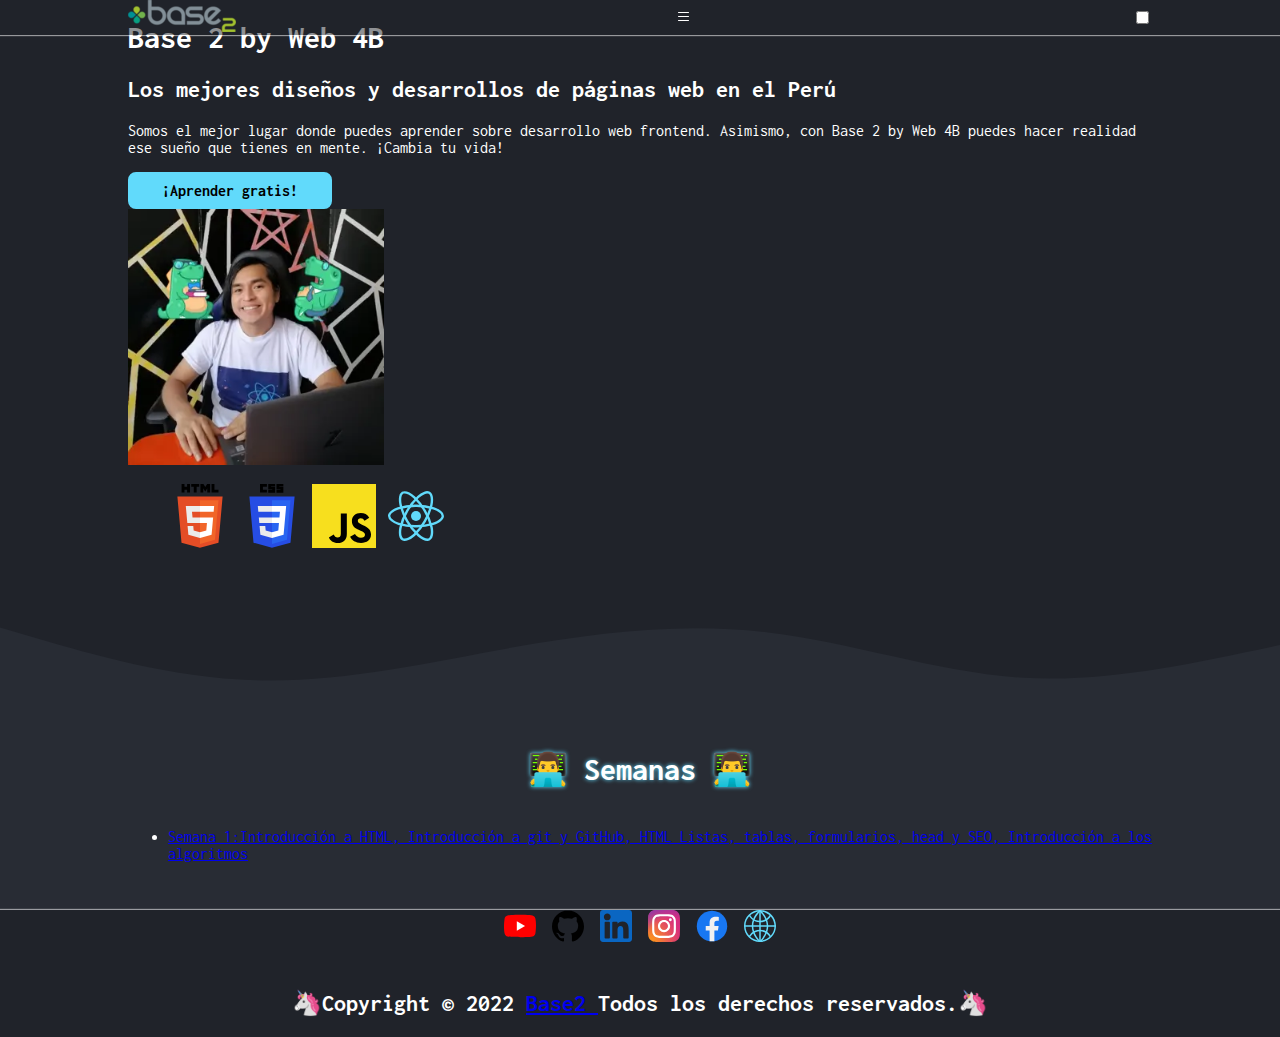
<file: index.html>
<!DOCTYPE html>
<html lang="es">

<head>
  <meta charset="UTF-8" />
  <meta http-equiv="X-UA-Compatible" content="IE=edge" />
  <meta name="viewport" content="width=device-width, initial-scale=1.0" />
  <link rel="shortcut icon" href="./favicon.ico" type="image/x-icon" />
  <link rel="stylesheet" href="./css/index.css" />
  <link rel="stylesheet" href="./css/g17css.css" />

  <link rel="preconnect" href="https://fonts.googleapis.com" />
  <link rel="preconnect" href="https://fonts.gstatic.com" crossorigin />
  <link href="https://fonts.googleapis.com/css2?family=Inconsolata:wght@200;300;400;500;600;700;800;900&display=swap"
    rel="stylesheet" />
  <link rel="stylesheet" href="https://cdn.jsdelivr.net/npm/bootstrap-icons@1.9.1/font/bootstrap-icons.css" />

  <title>Base 2 By Web 4B</title>
  <meta name="title" content="Base 2 By Web 4B" />
  <meta name="description"
    content="Bootcamp de Desarrollo Web Frontend donde se aprenderá temas como git, lógica de programación, HTML, CSS, JS, Bootstrap, Sass, Node, React, Firebase, Redux y Testing." />

  <meta property="og:type" content="website" />
  <meta property="og:url" content="https://elliotxleo.github.io/tecsup-frontend-o-g17/" />
  <meta property="og:title" content="Base 2 By Web 4B" />
  <meta property="og:description"
    content="Bootcamp de Desarrollo Web Frontend donde se aprenderá temas como git, lógica de programación, HTML, CSS, JS, Bootstrap, Sass, Node, React, Firebase, Redux y Testing." />
  <meta property="og:image"
    content="https://elliotxleo.github.io/tecsup-frontend-o-g17/assets/img/tecsup-frontend-o-g17.png">

  <meta property="twitter:card" content="summary_large_image" />
  <meta property="twitter:url" content="https://elliotxleo.github.io/tecsup-frontend-o-g17/" />
  <meta property="twitter:title" content="Base 2 By Web 4B" />
  <meta property="twitter:description"
    content="Bootcamp de Desarrollo Web Frontend donde se aprenderá temas como git, lógica de programación, HTML, CSS, JS, Bootstrap, Sass, Node, React, Firebase, Redux y Testing." />
  <meta property="twitter:image"
    content="https://elliotxleo.github.io/tecsup-frontend-o-g17/assets/img/tecsup-frontend-o-g17.png" />
</head>

<body class="body">
  <header class="header section--headed">
    <nav class="nav">
      <div class="container container--headed">
        <a href="#iHero">
          <img src="./assets/img/logo-base-2.webp" alt="Logo Base 2" width="108" height="32" class="nav__link-logo" />
        </a>
        <label for="menu" class="menu-icon"><i class="bi bi-list"></i></label>
        <input type="checkbox" id="menu" class="menu-checkbox" />
        <ul class="menu menu--hamburger">
          <li>
            <a href="/semana1/index.html" class="menu__link">Semanas</a>
          </li>
          <li>
            <a href="https://www.linkedin.com/in/elliotgaramendi/" target="_blank" rel="noopener noreferrer"
              class="menu__link menu__link--active">Elliot</a>
          </li>
        </ul>
      </div>
    </nav>
  </header>
  <main>
    <article class="hero" id="iHero">
      <div class="container container--hero">
        <div class="card card--hero">
          <h1 class="card__title card__title--hero">Base 2 by Web 4B</h1>
          <h2 class="card__subtitle card__subtitle--hero">Los mejores diseños y desarrollos de páginas web en el Perú
          </h2>
          <p class="card__paragraph card__paragraph--hero">
            Somos el mejor lugar donde puedes aprender sobre desarrollo web frontend. Asimismo, con Base 2 by Web 4B
            puedes hacer realidad ese sueño que tienes en mente. ¡Cambia tu vida!
          </p>
          <a href="#iWeeks" class="button button--primary">¡Aprender gratis!</a>
        </div>
        <div class="hero__img-container">
          <img src="./assets/img/elliot-garamendi.webp" alt="Elliot Garamendi" width="256" height="256"
            class="hero__img-pro" />
          <figure class="hero__img-tech-container">
            <img src="./assets/svg/logo-html-5.svg" alt="HTML" width="64" height="64" class="hero__img-tech" />
            <img src="./assets/svg/logo-css-3.svg" alt="CSS" width="64" height="64" class="hero__img-tech" />
            <img src="./assets/svg/logo-javascript.svg" alt="JavaScript" width="64" height="64"
              class="hero__img-tech" />
            <img src="./assets/svg/logo-react.svg" alt="React" width="64" height="64" class="hero__img-tech" />
          </figure>
        </div>
      </div>
    </article>
    <figure class="wave">
      <svg xmlns="http://www.w3.org/2000/svg" viewBox="0 0 1440 170" class="wave__wave">
        <path fill-opacity="1"
          d="M0,68L48,82.2C96,96,192,125,288,127.5C384,130,480,108,576,90.7C672,74,768,62,864,73.7C960,85,1056,119,1152,124.7C1248,130,1344,108,1440,87.8C1536,68,1632,51,1728,42.5C1824,34,1920,34,2016,42.5C2112,51,2208,68,2304,65.2C2400,62,2496,40,2592,36.8C2688,34,2784,51,2880,56.7C2976,62,3072,57,3168,68C3264,79,3360,108,3456,116.2C3552,125,3648,113,3744,104.8C3840,96,3936,91,4032,96.3C4128,102,4224,119,4320,113.3C4416,108,4512,79,4608,73.7C4704,68,4800,85,4896,87.8C4992,91,5088,79,5184,65.2C5280,51,5376,34,5472,36.8C5568,40,5664,62,5760,59.5C5856,57,5952,28,6048,31.2C6144,34,6240,68,6336,87.8C6432,108,6528,113,6624,104.8C6720,96,6816,74,6864,62.3L6912,51L6912,170L6864,170C6816,170,6720,170,6624,170C6528,170,6432,170,6336,170C6240,170,6144,170,6048,170C5952,170,5856,170,5760,170C5664,170,5568,170,5472,170C5376,170,5280,170,5184,170C5088,170,4992,170,4896,170C4800,170,4704,170,4608,170C4512,170,4416,170,4320,170C4224,170,4128,170,4032,170C3936,170,3840,170,3744,170C3648,170,3552,170,3456,170C3360,170,3264,170,3168,170C3072,170,2976,170,2880,170C2784,170,2688,170,2592,170C2496,170,2400,170,2304,170C2208,170,2112,170,2016,170C1920,170,1824,170,1728,170C1632,170,1536,170,1440,170C1344,170,1248,170,1152,170C1056,170,960,170,864,170C768,170,672,170,576,170C480,170,384,170,288,170C192,170,96,170,48,170L0,170Z">
        </path>
      </svg>
    </figure>
    <section id="iWeeks" class="section section--secondary">
      <div class="container container--elements">
        <h2 class="section__title">👨‍💻 Semanas 👨‍💻</h2>
        <ul class="list">
          <li class="list__item">
            <a href="./semana1/index.html" class="link">
              Semana 1:Introducción a HTML, Introducción a git y GitHub, HTML Listas, tablas, formularios, head y
              SEO, Introducción a los algoritmos
            </a>
          </li>
        </ul>
      </div>
    </section>
  </main>
  <footer class="section--headed">
    <nav class="nav">
      <div class="container container--elements">
        <ul class="menu">
          <li>
            <a href="https://www.youtube.com/channel/UCE9whBrtYnLWrpzwk6z_JUA">
              <img src="./assets/svg/logo-youtube.svg" alt="YouTube" width="24" height="24" class="menu__img" />
            </a>
          </li>
          <li>
            <a href="https://github.com/ElliotXLeo">
              <img src="./assets/svg/logo-github.svg" alt="GitHub" width="24" height="24" class="menu__img" />
            </a>
          </li>
          <li>
            <a href="https://www.linkedin.com/in/elliotgaramendi/">
              <img src="./assets/svg/logo-linkedin.svg" alt="LinkedIn" width="24" height="24" class="menu__img" />
            </a>
          </li>
          <li>
            <a href="https://www.instagram.com/elliotgaramendi/">
              <img src="./assets/svg/logo-instagram.svg" alt="Instagram" width="24" height="24" class="menu__img" />
            </a>
          </li>
          <li>
            <a href="https://www.facebook.com/elliotgaramendi">
              <img src="./assets/svg/logo-facebook.svg" alt="Facebook" width="24" height="24" class="menu__img" />
            </a>
          </li>
          <li>
            <a href="https://elliotxleo.github.io/portafolio-web-elgs/">
              <img src="./assets/svg/logo-internet.svg" alt="Web" width="24" height="24" class="menu__img" />
            </a>
          </li>
        </ul>
        <h2 class="footer__title">
          🦄Copyright &copy; 2022
          <a href="https://www.linkedin.com/in/elliotgaramendi/" target="_blank" rel="noopener noreferrer"
            class="footer__link">
            Base2
          </a>
          Todos los derechos reservados.🦄
        </h2>
      </div>
    </nav>
  </footer>
</body>

</html>
</file>
<file: css/index.css>
:root {
  scroll-behavior: smooth;
  --primary-theme-color: #20232a;
  --secondary-theme-color: #282c34;
  --primary-text-color: #fff;
  --secondary-text-color: #eee;
  --reverse-primary-text-color: #000;
  --primary-shadow-color: #20232a80;
  --secondary-shadow-color: #00000040;
  --reverse-primary-shadow-color: #fff8;
  --primary-highlight-color: #61dafb;
  --secondary-highlight-color: gold;
  --primary-button-color: #61dafb;
  --secondary-button-color: gold;
  --primary-invalid-color: crimson;
  --primary-font-family: 'Inconsolata', monospace;
  --padding-section: 1.5rem 0;
  --padding-container: 0 1rem;
  --max-width-container: 640px;
  --primary-border-radius: 0.5rem;
}

.body {
  background-color: var(--primary-theme-color);
  color: var(--primary-text-color);
  font-family: var(--primary-font-family);
  margin: 0;
}

@media (min-width: 768px) {
  :root {
    --padding-section: 2rem 0;
    --padding-container: 0 0.75rem;
    --max-width-container: 1024px;
  }
}
</file>
<file: css/g17css.css>
.header {
    position: fixed;
    z-index: 25;
    top: 0;
    left: 0;
    width: 100%;
    background-color: #20232a80;
    box-shadow: 0 0 0.0625rem 0.0625rem #fff8;
  }
  
  .header-nav {
    padding: 1rem 0;
  }
  
  .header-nav__link-logo {
    display: block;
    width: 108px;
    height: 32px;
  }
  
  .menu {
    display: flex;
    gap: 1rem;
    margin: 0;
    padding: 0;
    list-style: none;
  }
  
  .menu--hamburger {
    position: fixed;
    top: 4rem;
    left: 100%;
    width: 100%;
    height: 100%;
    display: flex;
    flex-direction: column;
    align-items: center;
    justify-content: center;
    gap: 1.5rem;
    background-image: linear-gradient(#20232a, #282c34);
    transition: left 0.25s;
  }
  
  .menu__img {
    width: 24px;
    height: 24px;
    transition: transform 0.25s;
  }
  
  .menu__img:hover {
    transform: scale(1.125);
  }
  
  .icon {
    color: #fff;
    font-size: 1.75rem;
  }
  
  .dnone {
    display: none;
  }
  
  .section {
    padding: 1.5rem 0;
  }
  
  .section--secondary {
    background-color: #282c34;
  }
  
  .section--headed {
    box-shadow: 0 0 0.0625rem 0.0625rem #fff8;
  }
  
  .container {
    max-width: 640px;
    margin: 0 auto;
    padding: 0 1rem;
  }
  
  .container--headed {
    display: flex;
    align-items: center;
    justify-content: space-between;
  }
  
  .container--elements {
    display: flex;
    flex-direction: column;
    align-items: center;
    gap: 1.5rem;
  }
  
  .section__title {
    margin: 0;
    font-size: 1.5rem;
    text-align: center;
    text-shadow: 0 0 0.25rem #61dafb;
  }
  
  .section__cards {
    display: flex;
    flex-direction: column;
    gap: 1rem;
  }
  
  .section__footer-title {
    position: relative;
    font-size: 0.75rem;
    margin: 0;
  }
  
  .section__footer-title::before {
    content: '';
    position: absolute;
    top: -0.5rem;
    left: 0;
    background-color: #fff8;
    width: 100%;
    height: 0.0625rem;
  }
  
  .section__footer-link {
    color: #61dafb;
    text-decoration: none;
  }
  
  
  .card-exp {
    background-color: #282c34;
    display: flex;
    flex-direction: column;
    gap: 0.125rem;
    border-radius: 0.5rem;
    padding: 0.5rem;
    box-sizing: border-box;
    transition: background-color 0.25s;
  }
  
  .card-exp:hover {
    background-color: #20232a;
  }
  
  .card-exp__period {
    font-size: 0.875rem;
    text-shadow: 0 0 0.125rem #61dafb;
    margin: 0;
  }
  
  .card-exp__company {
    font-size: 1.25rem;
    margin: 0;
  }
  
  .card-exp__role {
    font-weight: 300;
    font-size: 0.875rem;
    text-shadow: 0 0 0.125rem #61dafb;
    margin: 0;
  }
  
  .card-exp__activities {
    margin: 0;
    padding: 0;
    padding-left: 2rem;
    list-style: square;
  }
  
  .card-exp__activity {
    font-size: 0.875rem;
  }
  
  .button {
    display: inline-block;
    background-color: #20232a;
    border: 0.125rem solid #20232a;
    border-radius: 0.5rem;
    color: #fff;
    font-weight: 700;
    font-size: 0.75rem;
    font-family: var(--primary-font-family);
    text-decoration: none;
    padding: 0.5em 2em;
    box-sizing: border-box;
    cursor: pointer;
    transition: filter 0.25s, box-shadow 0.25s;
  }
  
  .button:hover {
    box-shadow: 0 0 0.25rem 0 #20232a;
    filter: brightness(112.5%);
  }
  
  .button--primary {
    background-color: #61dafb;
    border: 0.125rem solid #61dafb;
    color: #000;
  }
  
  .button--primary:hover {
    box-shadow: 0 0 0.25rem 0 #61dafb;
  }
  
  .button--secondary {
    background-color: gold;
    border: 0.125rem solid gold;
    color: #000;
  }
  
  .button--secondary:hover {
    box-shadow: 0 0 0.25rem 0 gold;
  }
  
  .button--outline {
    background-color: transparent;
    color: #000;
  }
  
  .form {
    display: flex;
    flex-direction: column;
    gap: 1rem;
  }
  
  .form__input {
    background-color: transparent;
    border: none;
    box-shadow: 0 0 0.125rem 0 #61dafb;
    border-radius: 0.25rem;
    color: #fff;
    font-size: 0.875rem;
    padding: 0.5em;
    transition: box-shadow 0.25s;
  }
  
  .form__input:focus:invalid {
    box-shadow:
      0 0 0.25rem 0 crimson,
      0 0 0.5rem 0 crimson;
  }
  
  .form__input::placeholder {
    color: #f5f5f5;
  }
  
  .wave {
    position: relative;
    margin: 0;
  }
  
  .wave--reverse {
    margin: -0.25rem 0;
    transform: rotate(180deg);
  }
  
  .wave__wave {
    display: block;
    fill: #282c34;
  }
  
  
  @media (min-width: 768px) {
    .section {
      padding: 2rem 0;
    }
  
    .container {
      max-width: 1024px;
    }
  
    .section__title {
      font-size: 2rem;
    }
  
    .card-exp__period {
      font-size: 1rem;
    }
  
    .card-exp__company {
      font-size: 1.5rem;
    }
  
    .card-exp__role {
      font-size: 1rem;
    }
  
    .card-exp__activity {
      font-size: 1rem;
    }
  
    .button {
      font-size: 1rem;
    }
  
    .form__input {
      font-size: 1rem;
      padding: 0.75em;
    }
  
    .menu__img {
      width: 32px;
      height: 32px;
    }
  
    .section__footer-title {
      font-size: 0.875rem;
    }
  }
</file>
